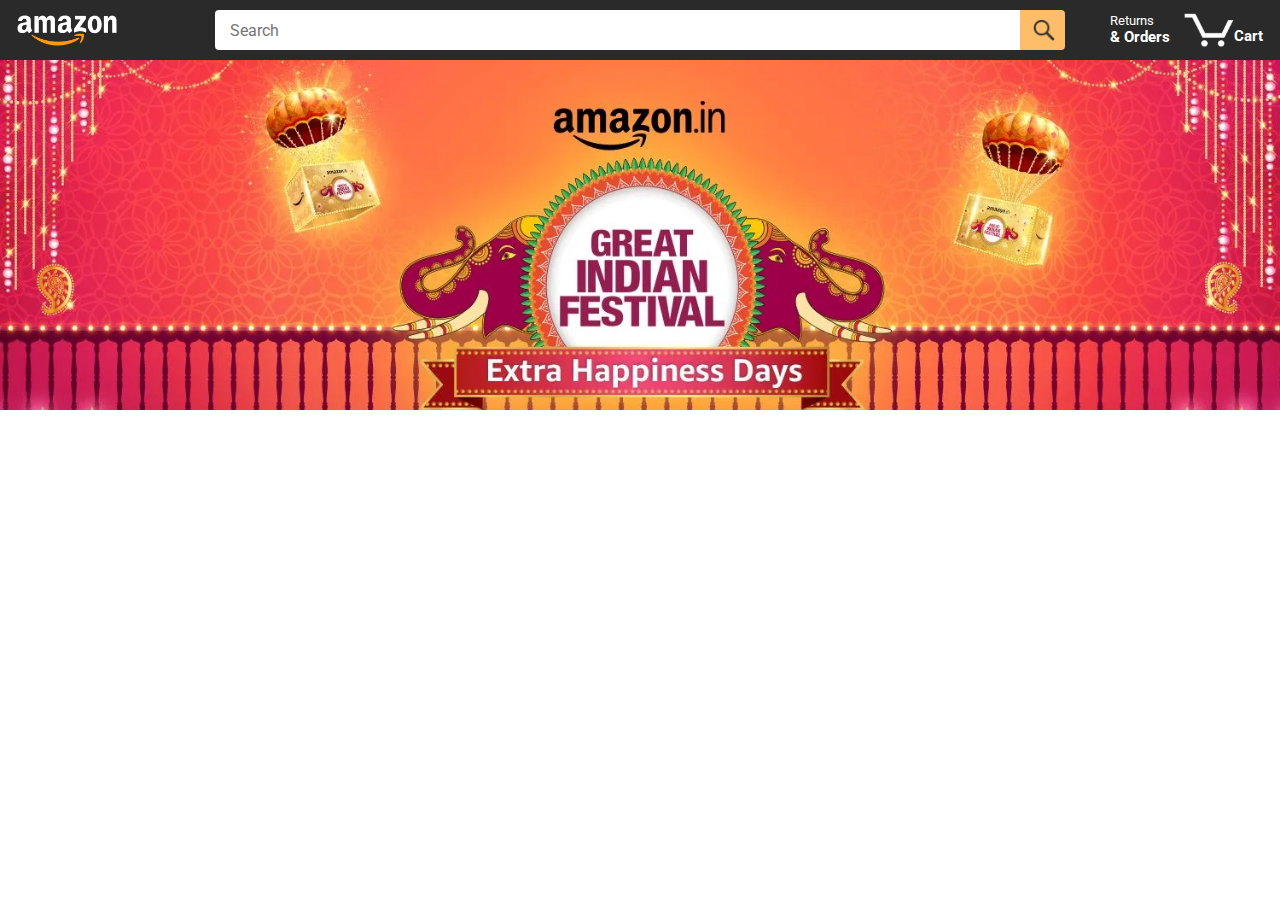
<file: index.html>
<!DOCTYPE html>
<html>
  <head>
    <title>Amazon Project</title>
    <meta name="viewport" content="width=device-width, initial-scale=1">
    <link rel="preconnect" href="https://fonts.googleapis.com">
    <link rel="preconnect" href="https://fonts.gstatic.com" crossorigin>
    <link href="https://fonts.googleapis.com/css2?family=Roboto:wght@400;500;700&display=swap" rel="stylesheet">
    <link rel="stylesheet" href="styles/shared/general.css">
    <link rel="stylesheet" href="styles/shared/amazon-header.css">
    <link rel="stylesheet" href="styles/pages/amazon.css">
  </head>
  <body>
    <div class="amazon-header">
      <div class="amazon-header-left-section">
        <a href="amazon.html" class="header-link">
          <img class="amazon-logo"
            src="images/amazon-logo-white.png">
          <img class="amazon-mobile-logo"
            src="images/amazon-mobile-logo-white.png">
        </a>
      </div>

      <div class="amazon-header-middle-section">
        <input class="search-bar js-search-bar" type="text" placeholder="Search">

        <button class="search-button js-search-button">
          <img class="search-icon" src="images/icons/search-icon.png">
        </button>
      </div>

      <div class="amazon-header-right-section">
        <a class="orders-link header-link" href="orders.html">
          <span class="returns-text">Returns</span>
          <span class="orders-text">& Orders</span>
        </a>

        <a class="cart-link header-link" href="checkout.html">
          <img class="cart-icon" src="images/icons/cart-icon.png">
          <div class="cart-quantity js-cart-quantity"></div>
          <div class="cart-text">Cart</div>
        </a>
      </div>
    </div>
    
    <div class="image-slider js-image-slider">
      <div class="slides">
        <img class="slide" src="images/hero_image2.jpg" alt="Slide 1">
        <img class="slide" src="images/hero_image2.jpg" alt="Slide 2">
        <img class="slide" src="images/hero_image2.jpg" alt="Slide 3">
      </div>
    </div>
    
    <div class="main">
      <div class="products-grid js-products-grid">
      </div>
    </div>
    <script type="module" src="scripts/amazon.js"></script>
  </body>
</html>
</file>
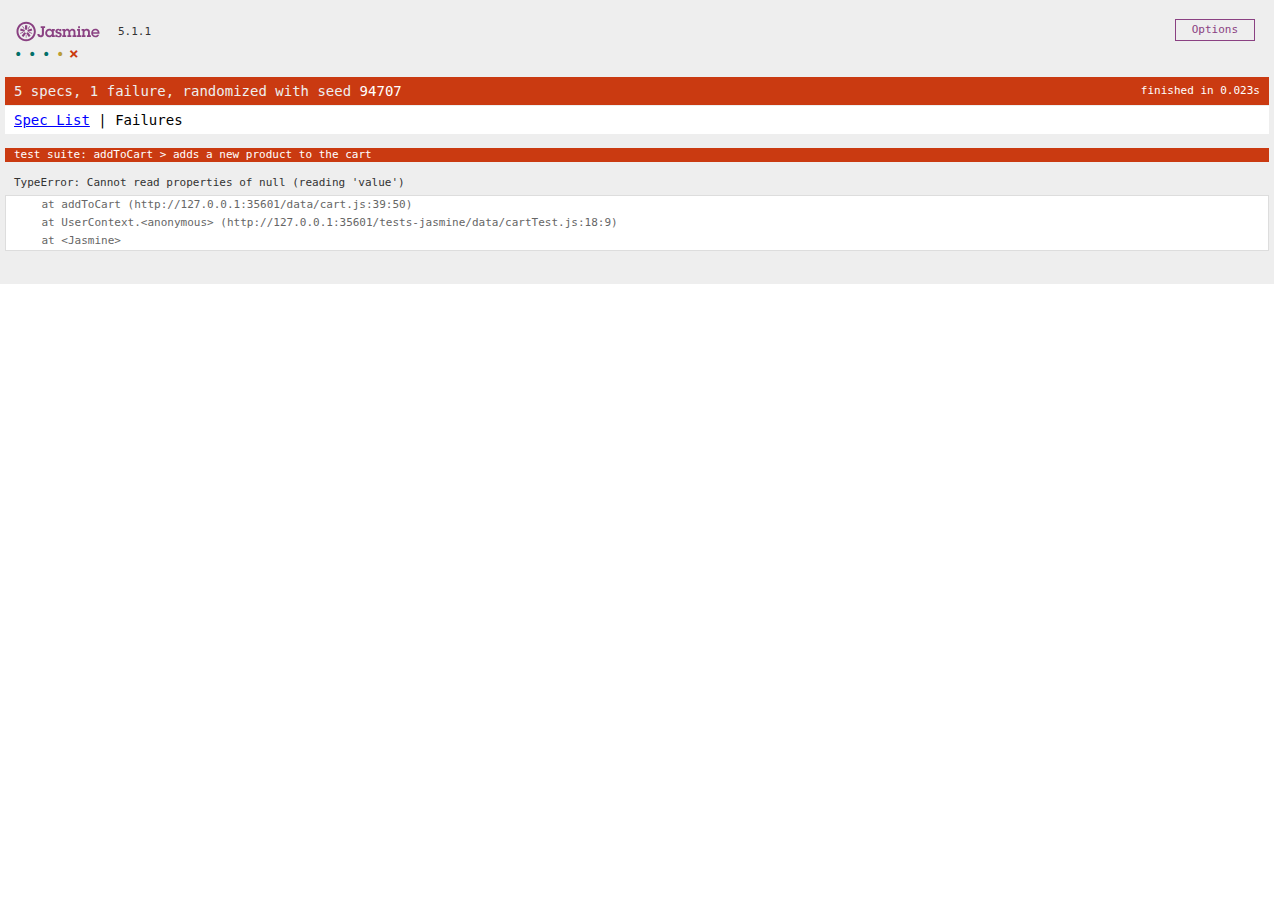
<file: tests-jasmine/tests.html>
<!DOCTYPE html>
<html>
<head>
  <meta charset="utf-8">
  <title>Jasmine Spec Runner v5.1.1</title>

  <link rel="shortcut icon" type="image/png" href="lib/jasmine-5.1.1/jasmine_favicon.png">
  <link rel="stylesheet" href="lib/jasmine-5.1.1/jasmine.css">

  <script src="lib/jasmine-5.1.1/jasmine.js"></script>
  <script src="lib/jasmine-5.1.1/jasmine-html.js"></script>
  <script src="lib/jasmine-5.1.1/boot0.js"></script>
  <!-- optional: include a file here that configures the Jasmine env -->
  <script src="lib/jasmine-5.1.1/boot1.js"></script>

  <script src="utils/moneyTest.js" type="module"></script>
  <script src="data/cartTest.js" type="module"></script>

</head>

<body>
</body>
</html>
</file>
<file: styles/shared/general.css>
body {
  font-family: Roboto, Arial;
  color: rgb(33, 33, 33);
  /* The <body> element has a default margin of 8px
     on all sides. This removes the default margins. */
  margin: 0;
}

/* <p> elements have a default margin on the top
   and bottom. This removes the default margins. */
p {
  margin: 0;
}

button {
  cursor: pointer;
}

select {
  cursor: pointer;
}

input, select, button {
  font-family: Roboto, Arial;
}

.button-primary {
  color: rgb(33, 33, 33);
  background-color: rgb(255, 216, 20);
  border: 1px solid rgb(252, 210, 0);
  border-radius: 8px;
  cursor: pointer;
  box-shadow: 0 2px 5px rgba(213, 217, 217, 0.5);
}

.button-primary:hover {
  background-color: rgb(247, 202, 0);
  border: 1px solid rgb(242, 194, 0);
}

.button-primary:active {
  background: rgb(255, 216, 20);
  border-color: rgb(252, 210, 0);
  box-shadow: none;
}

.button-secondary {
  color: rgb(33, 33, 33);
  background: white;
  border: 1px solid rgb(213, 217, 217);
  border-radius: 8px;
  cursor: pointer;
  box-shadow: 0 2px 5px rgba(213, 217, 217, 0.5);
}

.button-secondary:hover {
  background-color: rgb(247, 250, 250);
}

.button-secondary:active {
  background-color: rgb(237, 253, 255);
  box-shadow: none;
}

/* These styles will limit text to 2 lines. Anything
   beyond 2 lines will be replaced with "..."
   You can find this code by using an A.I. tool or by
   searching in Google.
   https://css-tricks.com/almanac/properties/l/line-clamp/ */
.limit-text-to-2-lines {
  display: -webkit-box;
  -webkit-line-clamp: 2;
  -webkit-box-orient: vertical;
  overflow: hidden;
}

.link-primary {
  color: rgb(1, 124, 182);
  cursor: pointer;
}

.link-primary:hover {
  color: rgb(196, 80, 0);
}

/* Styles for dropdown selectors. */
select {
  color: rgb(33, 33, 33);
  background-color: rgb(240, 240, 240);
  border: 1px solid rgb(213, 217, 217);
  border-radius: 8px;
  padding: 3px 5px;
  font-size: 15px;
  cursor: pointer;
  box-shadow: 0 2px 5px rgba(213, 217, 217, 0.5);
}

select:focus,
input:focus {
  outline: 2px solid rgb(255, 153, 0);
}
</file>
<file: styles/shared/amazon-header.css>
.amazon-header {
  background-color: rgb(19, 25, 33);
  color: white;
  padding-left: 15px;
  padding-right: 15px;

  display: flex;
  align-items: center;
  justify-content: space-between;

  position: fixed;
  top: 0;
  left: 0;
  right: 0;
  height: 60px;
}

.amazon-header-left-section {
  width: 180px;
}

@media (max-width: 800px) {
  .amazon-header-left-section {
    width: unset;
  }
}

.header-link {
  display: inline-block;
  padding: 6px;
  border-radius: 2px;
  cursor: pointer;
  text-decoration: none;
  border: 1px solid rgba(0, 0, 0, 0);
}

.header-link:hover {
  border: 1px solid white;
}

.amazon-logo {
  width: 100px;
  margin-top: 5px;
}

.amazon-mobile-logo {
  display: none;
}

@media (max-width: 575px) {
  .amazon-logo {
    display: none;
  }

  .amazon-mobile-logo {
    display: block;
    height: 35px;
    margin-top: 5px;
  }
}

.amazon-header-middle-section {
  flex: 1;
  max-width: 850px;
  margin-left: 10px;
  margin-right: 10px;
  display: flex;
}

.search-bar {
  flex: 1;
  width: 0;
  font-size: 16px;
  height: 38px;
  padding-left: 15px;
  border: none;
  border-top-left-radius: 4px;
  border-bottom-left-radius: 4px;
  border-top-right-radius: 0;
  border-bottom-right-radius: 0;
}

.search-button {
  background-color: rgb(254, 189, 105);
  border: none;
  width: 45px;
  height: 40px;
  border-top-right-radius: 4px;
  border-bottom-right-radius: 4px;
  flex-shrink: 0;
}

.search-icon {
  height: 22px;
  margin-left: 2px;
  margin-top: 3px;
}

.amazon-header-right-section {
  width: 180px;
  flex-shrink: 0;
  display: flex;
  justify-content: end;
}

.orders-link {
  color: white;
}

.returns-text {
  display: block;
  font-size: 13px;
}

.orders-text {
  display: block;
  font-size: 15px;
  font-weight: 700;
}

.cart-link {
  color: white;
  display: flex;
  align-items: center;
  position: relative;
}

.cart-icon {
  width: 50px;
}

.cart-text {
  margin-top: 12px;
  font-size: 15px;
  font-weight: 700;
}

.cart-quantity {
  color: rgb(240, 136, 4);
  font-size: 16px;
  font-weight: 700;

  position: absolute;
  top: 4px;
  left: 22px;
  
  width: 26px;
  text-align: center;
}
</file>
<file: styles/pages/amazon.css>
.main {
  margin-top: 60px;
}

.products-grid {
  display: grid;

  /* - In CSS Grid, 1fr means a column will take up the
       remaining space in the grid.
     - If we write 1fr 1fr ... 1fr; 8 times, this will
       divide the grid into 8 columns, each taking up an
       equal amount of the space.
     - repeat(8, 1fr); is a shortcut for repeating "1fr"
       8 times (instead of typing out "1fr" 8 times).
       repeat(...) is a special property that works with
       display: grid; */
  grid-template-columns: repeat(8, 1fr);
}

/* @media is used to create responsive design (making the
   website look good on any screen size). This @media
   means when the screen width is 2000px or less, we
   will divide the grid into 7 columns instead of 8. */
@media (max-width: 2000px) {
  .products-grid {
    grid-template-columns: repeat(7, 1fr);
  }
}

/* This @media means when the screen width is 1600px or
   less, we will divide the grid into 6 columns. */
@media (max-width: 1600px) {
  .products-grid {
    grid-template-columns: repeat(6, 1fr);
  }
}

@media (max-width: 1300px) {
  .products-grid {
    grid-template-columns: repeat(5, 1fr);
  }
}

@media (max-width: 1000px) {
  .products-grid {
    grid-template-columns: repeat(4, 1fr);
  }
}

@media (max-width: 800px) {
  .products-grid {
    grid-template-columns: repeat(3, 1fr);
  }
}

@media (max-width: 575px) {
  .products-grid {
    grid-template-columns: repeat(2, 1fr);
  }
}

@media (max-width: 450px) {
  .products-grid {
    grid-template-columns: 1fr;
  }
}

.product-container {
  padding-top: 40px;
  padding-bottom: 25px;
  padding-left: 25px;
  padding-right: 25px;

  border-right: 1px solid rgb(231, 231, 231);
  border-bottom: 1px solid rgb(231, 231, 231);

  display: flex;
  flex-direction: column;
}

.product-image-container {
  display: flex;
  justify-content: center;
  align-items: center;

  height: 180px;
  margin-bottom: 20px;
}

.product-image {
  /* Images will overflow their container by default. To
    prevent this, we set max-width and max-height to 100%
    so they stay inside their container. */
  max-width: 100%;
  max-height: 100%;
}

.product-name {
  height: 40px;
  margin-bottom: 5px;
}

.product-rating-container {
  display: flex;
  align-items: center;
  margin-bottom: 10px;
}

.product-rating-stars {
  width: 100px;
  margin-right: 6px;
}

.product-rating-count {
  color: rgb(1, 124, 182);
  cursor: pointer;
  margin-top: 3px;
}

.product-price {
  font-weight: 700;
  margin-bottom: 10px;
}

.product-quantity-container {
  margin-bottom: 17px;
}

.product-spacer {
  flex: 1;
}

.added-to-cart {
  color: rgb(6, 125, 98);
  font-size: 16px;

  display: flex;
  align-items: center;
  margin-bottom: 8px;

  /* At first, the "Added to cart" message will
     be invisible. Use JavaScript to change the
     opacity and make it visible. */
  opacity: 0;
}

.added-to-cart img {
  height: 20px;
  margin-right: 5px;
}

.add-to-cart-button {
  width: 100%;
  padding: 8px;
  border-radius: 50px;
}

.added-to-cart-visible {
  opacity: 1;
}
.amazon-header {
  display: flex;
  justify-content: space-between;
  align-items: center;
  position: fixed;
  top: 0;
  left: 0;
  width: 100%;
  z-index: 1000;
  background-color: #2a2a2a;
  padding: 20px 10px; /* Adjusted padding */
  box-sizing: border-box;
}
/* Mobile styles */
@media (max-width: 300px) {
  .amazon-header {
    padding: 10px 5px; /* Reduce padding for smaller screens */
  }

  .amazon-logo {
    height: 30px; /* Reduce logo size */
    width: auto;
  }

  .amazon-mobile-logo {
    height: 25px; /* Reduce mobile logo size */
    width: auto;
  }

  .search-bar {
    font-size: 5px; /* Smaller font size for the search bar */
    padding: 11px; /* Adjust padding */
  }

  .search-button {
    padding: 5px; /* Adjust padding for the search button */
  }

  .search-icon {
    height: 16px; /* Smaller search icon */
    width: auto;
  }

  .orders-link .returns-text,
  .orders-link .orders-text,
  .cart-text {
    font-size: 12px; /* Smaller text */
  }

  .cart-icon {
    height: 20px; /* Smaller cart icon */
    width: auto;
  }

  .cart-quantity {
    font-size: 12px; /* Smaller font size for the cart quantity */
  }

  .header-link {
    padding: 5px; /* Reduce padding around links */
  }
}

.image-slider {
  width: 100%;
  height: 350px; /* Adjust height as needed */
  overflow: hidden;
  position: relative;
  margin-top: 60px; /* Margin to account for the navbar */
  z-index: 500;
}

.slides {
  display: flex;
  transition: transform 0.5s ease-in-out;
}

.slide {
  width: 100%;
  height: 100%;
  flex-shrink: 0;
}

.slide img {
  width: 100%;
  height: 100%;
  object-fit: cover; /* Ensure the image covers the container */
}

@media (max-width: 768px) {
  .image-slider {
    height: 250px; /* Adjust height for medium screens */
  }
}

@media (max-width: 576px) {
  .image-slider {
    height: 200px; /* Adjust height for small screens */
  }
}
.slide img {
  width: 100%;
  height: 100%;
  object-fit: cover; /* Ensures the image covers the container */
  object-position: center; /* Centers the image in case of cropping */
}
</file>
<file: tests-jasmine/lib/jasmine-5.1.1/jasmine.css>
@charset "UTF-8";
body {
  overflow-y: scroll;
}

.jasmine_html-reporter {
  width: 100%;
  background-color: #eee;
  padding: 5px;
  margin: -8px;
  font-size: 11px;
  font-family: Monaco, "Lucida Console", monospace;
  line-height: 14px;
  color: #333;
}
.jasmine_html-reporter a {
  text-decoration: none;
}
.jasmine_html-reporter a:hover {
  text-decoration: underline;
}
.jasmine_html-reporter p, .jasmine_html-reporter h1, .jasmine_html-reporter h2, .jasmine_html-reporter h3, .jasmine_html-reporter h4, .jasmine_html-reporter h5, .jasmine_html-reporter h6 {
  margin: 0;
  line-height: 14px;
}
.jasmine_html-reporter .jasmine-banner,
.jasmine_html-reporter .jasmine-symbol-summary,
.jasmine_html-reporter .jasmine-summary,
.jasmine_html-reporter .jasmine-result-message,
.jasmine_html-reporter .jasmine-spec .jasmine-description,
.jasmine_html-reporter .jasmine-spec-detail .jasmine-description,
.jasmine_html-reporter .jasmine-alert .jasmine-bar,
.jasmine_html-reporter .jasmine-stack-trace {
  padding-left: 9px;
  padding-right: 9px;
}
.jasmine_html-reporter .jasmine-banner {
  position: relative;
}
.jasmine_html-reporter .jasmine-banner .jasmine-title {
  background: url("[data-uri]") no-repeat;
  background: url("[data-uri]") no-repeat, none;
  background-size: 100%;
  display: block;
  float: left;
  width: 90px;
  height: 25px;
}
.jasmine_html-reporter .jasmine-banner .jasmine-version {
  margin-left: 14px;
  position: relative;
  top: 6px;
}
.jasmine_html-reporter #jasmine_content {
  position: fixed;
  right: 100%;
}
.jasmine_html-reporter .jasmine-banner {
  margin-top: 14px;
}
.jasmine_html-reporter .jasmine-duration {
  color: #fff;
  float: right;
  line-height: 28px;
  padding-right: 9px;
}
.jasmine_html-reporter .jasmine-symbol-summary {
  overflow: hidden;
  margin: 14px 0;
}
.jasmine_html-reporter .jasmine-symbol-summary li {
  display: inline-block;
  height: 10px;
  width: 14px;
  font-size: 16px;
}
.jasmine_html-reporter .jasmine-symbol-summary li.jasmine-passed {
  font-size: 14px;
}
.jasmine_html-reporter .jasmine-symbol-summary li.jasmine-passed:before {
  color: #007069;
  content: "•";
}
.jasmine_html-reporter .jasmine-symbol-summary li.jasmine-failed {
  line-height: 9px;
}
.jasmine_html-reporter .jasmine-symbol-summary li.jasmine-failed:before {
  color: #ca3a11;
  content: "×";
  font-weight: bold;
  margin-left: -1px;
}
.jasmine_html-reporter .jasmine-symbol-summary li.jasmine-excluded {
  font-size: 14px;
}
.jasmine_html-reporter .jasmine-symbol-summary li.jasmine-excluded:before {
  color: #bababa;
  content: "•";
}
.jasmine_html-reporter .jasmine-symbol-summary li.jasmine-excluded-no-display {
  font-size: 14px;
  display: none;
}
.jasmine_html-reporter .jasmine-symbol-summary li.jasmine-pending {
  line-height: 17px;
}
.jasmine_html-reporter .jasmine-symbol-summary li.jasmine-pending:before {
  color: #ba9d37;
  content: "*";
}
.jasmine_html-reporter .jasmine-symbol-summary li.jasmine-empty {
  font-size: 14px;
}
.jasmine_html-reporter .jasmine-symbol-summary li.jasmine-empty:before {
  color: #ba9d37;
  content: "•";
}
.jasmine_html-reporter .jasmine-run-options {
  float: right;
  margin-right: 5px;
  border: 1px solid #8a4182;
  color: #8a4182;
  position: relative;
  line-height: 20px;
}
.jasmine_html-reporter .jasmine-run-options .jasmine-trigger {
  cursor: pointer;
  padding: 8px 16px;
}
.jasmine_html-reporter .jasmine-run-options .jasmine-payload {
  position: absolute;
  display: none;
  right: -1px;
  border: 1px solid #8a4182;
  background-color: #eee;
  white-space: nowrap;
  padding: 4px 8px;
}
.jasmine_html-reporter .jasmine-run-options .jasmine-payload.jasmine-open {
  display: block;
}
.jasmine_html-reporter .jasmine-bar {
  line-height: 28px;
  font-size: 14px;
  display: block;
  color: #eee;
}
.jasmine_html-reporter .jasmine-bar.jasmine-failed, .jasmine_html-reporter .jasmine-bar.jasmine-errored {
  background-color: #ca3a11;
  border-bottom: 1px solid #eee;
}
.jasmine_html-reporter .jasmine-bar.jasmine-passed {
  background-color: #007069;
}
.jasmine_html-reporter .jasmine-bar.jasmine-incomplete {
  background-color: #bababa;
}
.jasmine_html-reporter .jasmine-bar.jasmine-skipped {
  background-color: #bababa;
}
.jasmine_html-reporter .jasmine-bar.jasmine-warning {
  margin-top: 14px;
  margin-bottom: 14px;
  background-color: #ba9d37;
  color: #333;
}
.jasmine_html-reporter .jasmine-bar.jasmine-menu {
  background-color: #fff;
  color: #000;
}
.jasmine_html-reporter .jasmine-bar.jasmine-menu a {
  color: blue;
  text-decoration: underline;
}
.jasmine_html-reporter .jasmine-bar a {
  color: white;
}
.jasmine_html-reporter.jasmine-spec-list .jasmine-bar.jasmine-menu.jasmine-failure-list,
.jasmine_html-reporter.jasmine-spec-list .jasmine-results .jasmine-failures {
  display: none;
}
.jasmine_html-reporter.jasmine-failure-list .jasmine-bar.jasmine-menu.jasmine-spec-list,
.jasmine_html-reporter.jasmine-failure-list .jasmine-summary {
  display: none;
}
.jasmine_html-reporter .jasmine-results {
  margin-top: 14px;
}
.jasmine_html-reporter .jasmine-summary {
  margin-top: 14px;
}
.jasmine_html-reporter .jasmine-summary ul {
  list-style-type: none;
  margin-left: 14px;
  padding-top: 0;
  padding-left: 0;
}
.jasmine_html-reporter .jasmine-summary ul.jasmine-suite {
  margin-top: 7px;
  margin-bottom: 7px;
}
.jasmine_html-reporter .jasmine-summary li.jasmine-passed a {
  color: #007069;
}
.jasmine_html-reporter .jasmine-summary li.jasmine-failed a {
  color: #ca3a11;
}
.jasmine_html-reporter .jasmine-summary li.jasmine-empty a {
  color: #ba9d37;
}
.jasmine_html-reporter .jasmine-summary li.jasmine-pending a {
  color: #ba9d37;
}
.jasmine_html-reporter .jasmine-summary li.jasmine-excluded a {
  color: #bababa;
}
.jasmine_html-reporter .jasmine-specs li.jasmine-passed a:before {
  content: "• ";
}
.jasmine_html-reporter .jasmine-specs li.jasmine-failed a:before {
  content: "× ";
}
.jasmine_html-reporter .jasmine-specs li.jasmine-empty a:before {
  content: "* ";
}
.jasmine_html-reporter .jasmine-specs li.jasmine-pending a:before {
  content: "• ";
}
.jasmine_html-reporter .jasmine-specs li.jasmine-excluded a:before {
  content: "• ";
}
.jasmine_html-reporter .jasmine-description + .jasmine-suite {
  margin-top: 0;
}
.jasmine_html-reporter .jasmine-suite {
  margin-top: 14px;
}
.jasmine_html-reporter .jasmine-suite a {
  color: #333;
}
.jasmine_html-reporter .jasmine-failures .jasmine-spec-detail {
  margin-bottom: 28px;
}
.jasmine_html-reporter .jasmine-failures .jasmine-spec-detail .jasmine-description {
  background-color: #ca3a11;
  color: white;
}
.jasmine_html-reporter .jasmine-failures .jasmine-spec-detail .jasmine-description a {
  color: white;
}
.jasmine_html-reporter .jasmine-result-message {
  padding-top: 14px;
  color: #333;
  white-space: pre-wrap;
}
.jasmine_html-reporter .jasmine-result-message span.jasmine-result {
  display: block;
}
.jasmine_html-reporter .jasmine-stack-trace {
  margin: 5px 0 0 0;
  max-height: 224px;
  overflow: auto;
  line-height: 18px;
  color: #666;
  border: 1px solid #ddd;
  background: white;
  white-space: pre;
}
.jasmine_html-reporter .jasmine-expander a {
  display: block;
  margin-left: 14px;
  color: blue;
  text-decoration: underline;
}
.jasmine_html-reporter .jasmine-expander-contents {
  display: none;
}
.jasmine_html-reporter .jasmine-expanded {
  padding-bottom: 10px;
}
.jasmine_html-reporter .jasmine-expanded .jasmine-expander-contents {
  display: block;
  margin-left: 14px;
  padding: 5px;
}
.jasmine_html-reporter .jasmine-debug-log {
  margin: 5px 0 0 0;
  padding: 5px;
  color: #666;
  border: 1px solid #ddd;
  background: white;
}
.jasmine_html-reporter .jasmine-debug-log table {
  border-spacing: 0;
}
.jasmine_html-reporter .jasmine-debug-log table, .jasmine_html-reporter .jasmine-debug-log th, .jasmine_html-reporter .jasmine-debug-log td {
  border: 1px solid #ddd;
}
</file>
